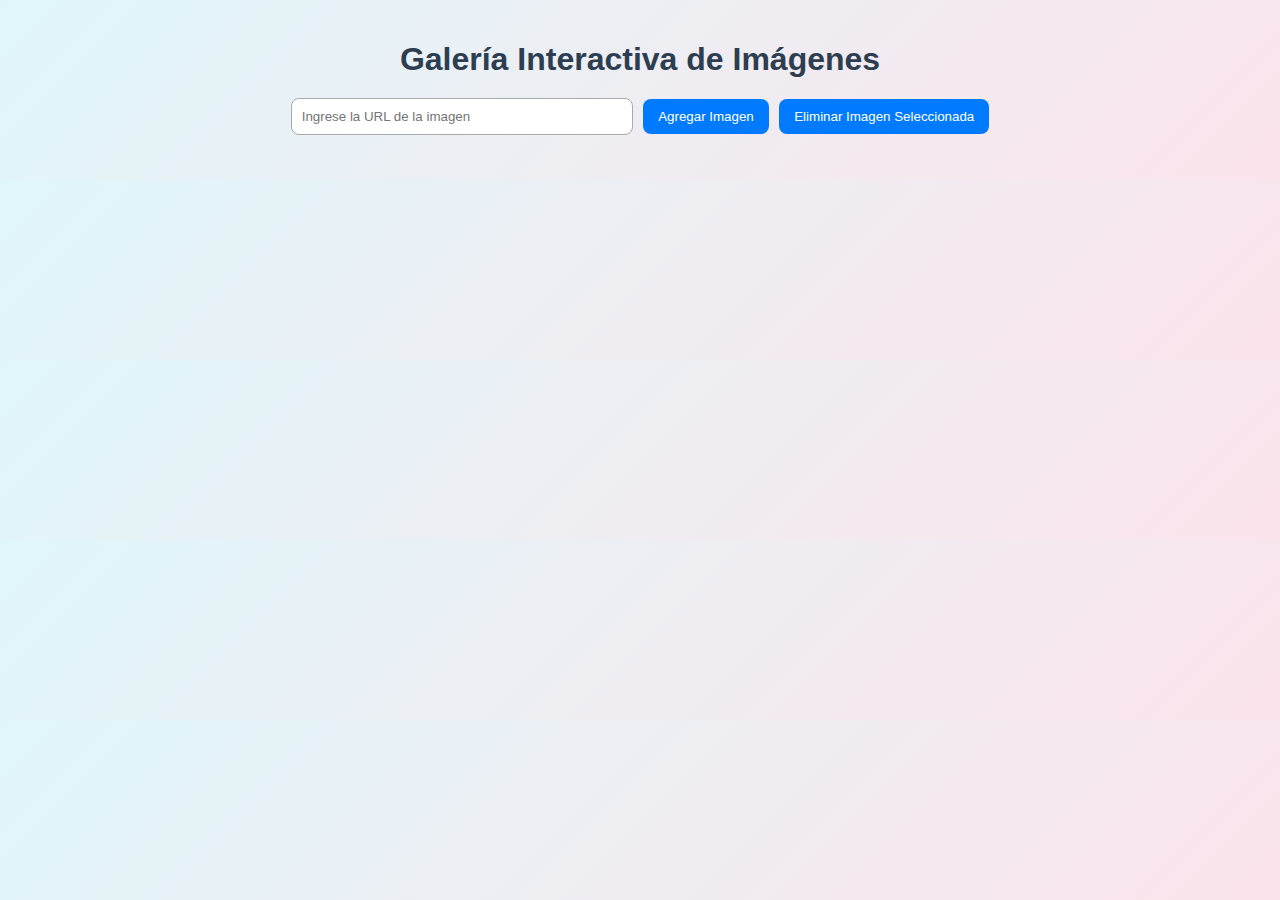
<file: index.html>
<!DOCTYPE html>
<html lang="es">
<head>
    <meta charset="UTF-8">
    <title>Galería Interactiva - JavaScript</title>
    <link rel="stylesheet" href="styles.css">
</head>
<body>

    <h1>Galería Interactiva de Imágenes</h1>

    <div class="controls">
        <input 
            type="url" 
            id="imageUrl" 
            placeholder="Ingrese la URL de la imagen"
        >
        <button id="addImage">Agregar Imagen</button>
        <button id="deleteImage">Eliminar Imagen Seleccionada</button>
    </div>

    <div id="gallery" class="gallery"></div>

    <script src="script.js"></script>
</body>
</html>
</file>
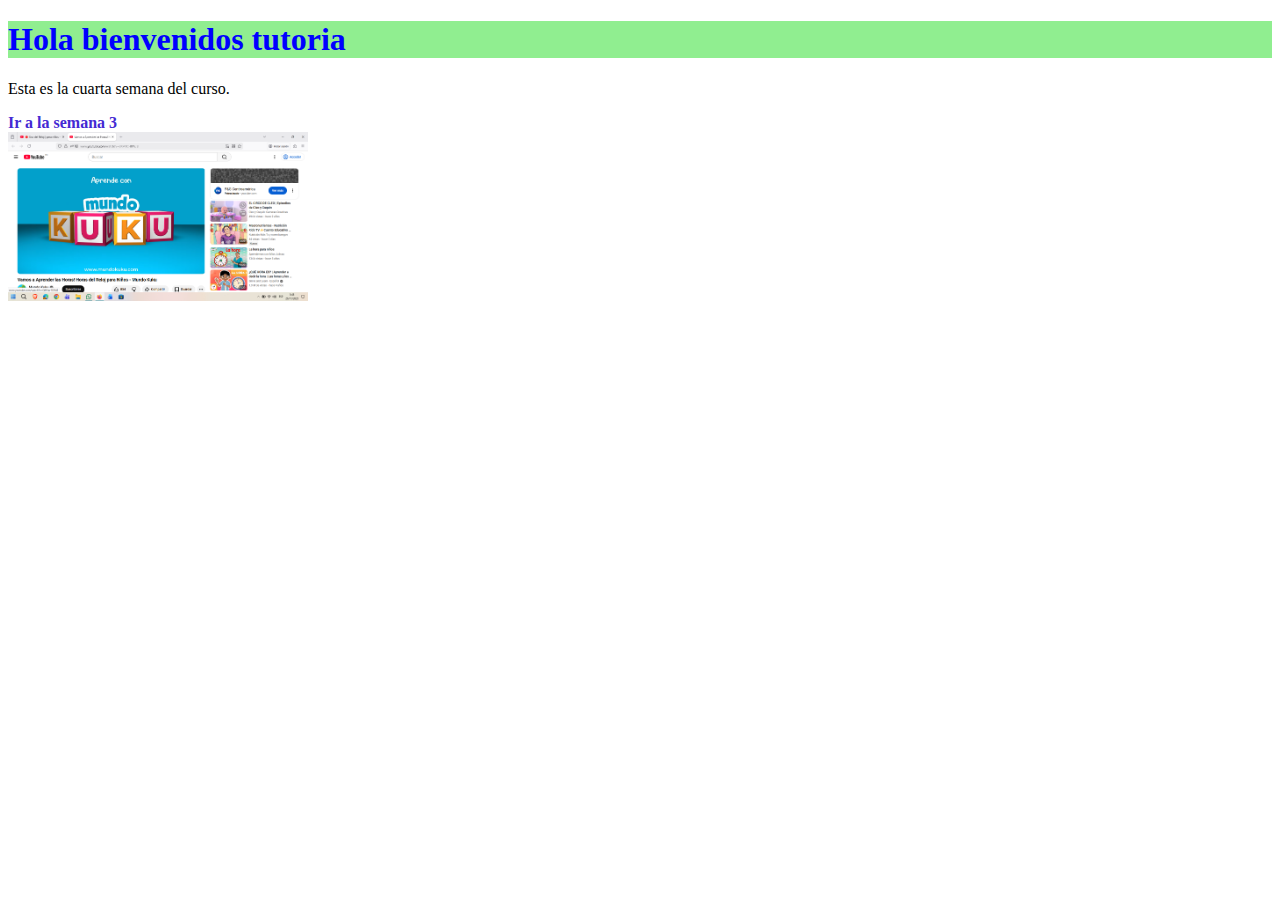
<file: SEMANA 4/index.html>
<!DOCTYPE html>
<html lang="en">
<head>
    <meta charset="UTF-8">
    <meta name="viewport" content="width=device-width, initial-scale=1.0">
    <title>Document</title>
    <link rel="stylesheet" href="stilos/style.css">
</head>
<body>
    <h1>Hola bienvenidos  tutoria </h1>
    <p>Esta es la cuarta semana del curso.</p>

    <nav>
        <a href="../SEMANA%203/index.html">Ir a la semana 3</a>

    </nav>
    <img width="300" src="imagen/Captura de pantalla (1).png" alt="Imagen">
</body>
</html>
</file>
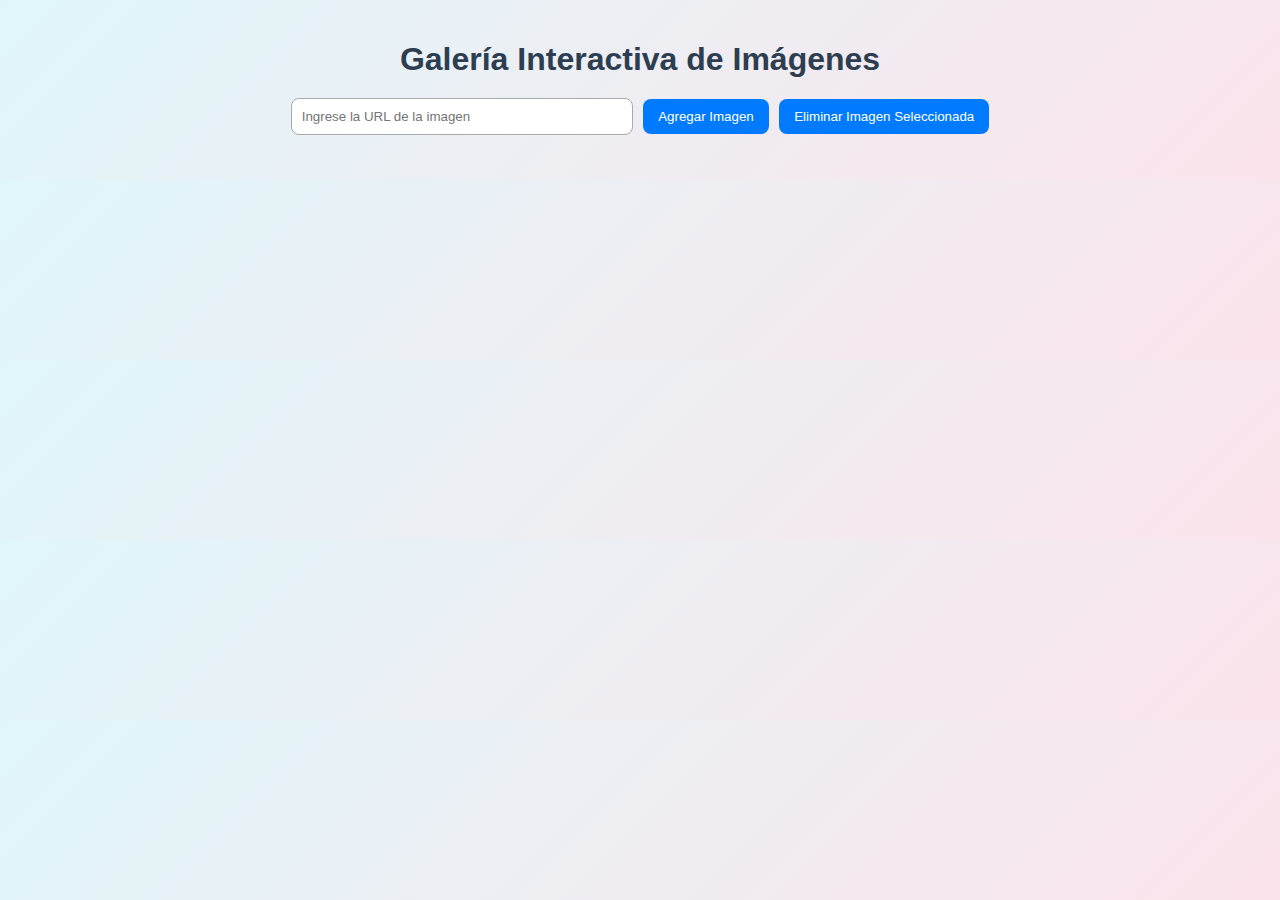
<file: SEMANA 5/index.html>
<!DOCTYPE html>
<html lang="es">
<head>
    <meta charset="UTF-8">
    <title>Galería Interactiva - JavaScript</title>
    <link rel="stylesheet" href="styles.css">
</head>
<body>

    <h1>Galería Interactiva de Imágenes</h1>

    <div class="controls">
        <input 
            type="url" 
            id="imageUrl" 
            placeholder="Ingrese la URL de la imagen"
        >
        <button id="addImage">Agregar Imagen</button>
        <button id="deleteImage">Eliminar Imagen Seleccionada</button>
    </div>

    <div id="gallery" class="gallery"></div>

    <script src="script.js"></script>
</body>
</html>
</file>
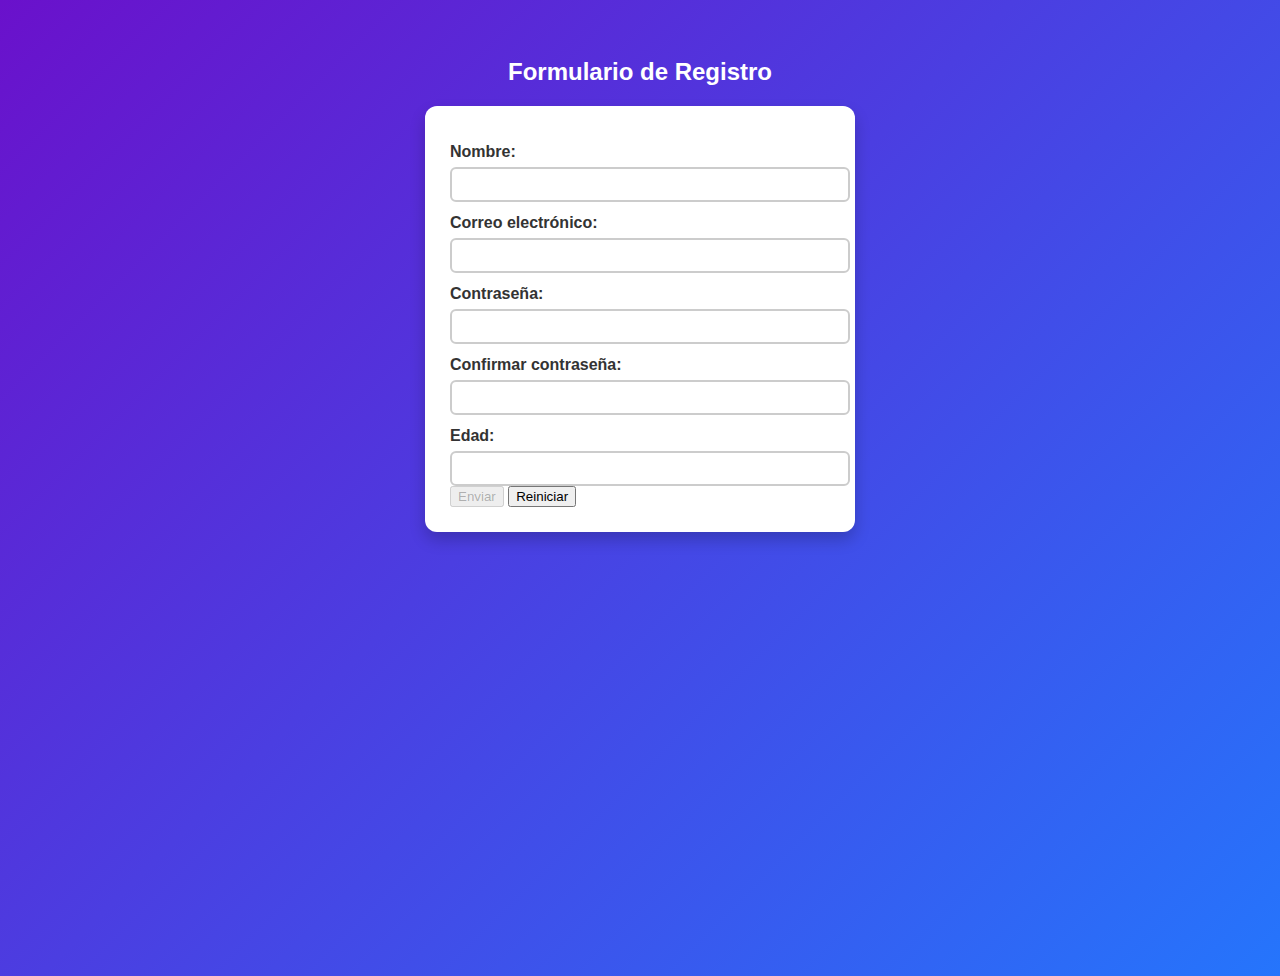
<file: SEMANA 6/index.html>
<!DOCTYPE html>
<html lang="es">
<head>
    <meta charset="UTF-8">
    <title>Formulario con Validaciones Dinámicas</title>

    <!-- Enlace al archivo de estilos -->
    <link rel="stylesheet" href="styles.css">
</head>
<body>

    <h2>Formulario de Registro</h2>

    <form id="formulario">

        <!-- Campo Nombre -->
        <label>Nombre:</label>
        <input type="text" id="nombre">
        <small class="error" id="errorNombre"></small>

        <!-- Campo Correo -->
        <label>Correo electrónico:</label>
        <input type="email" id="correo">
        <small class="error" id="errorCorreo"></small>

        <!-- Campo Contraseña -->
        <label>Contraseña:</label>
        <input type="password" id="password">
        <small class="error" id="errorPassword"></small>

        <!-- Confirmar Contraseña -->
        <label>Confirmar contraseña:</label>
        <input type="password" id="confirmPassword">
        <small class="error" id="errorConfirmPassword"></small>

        <!-- Campo Edad -->
        <label>Edad:</label>
        <input type="number" id="edad">
        <small class="error" id="errorEdad"></small>

        <!-- Botones -->
        <button type="submit" id="btnEnviar" disabled>Enviar</button>
        <button type="reset">Reiniciar</button>

    </form>

    <!-- Enlace al archivo JavaScript -->
    <script src="script.js"></script>
</body>
</html>
</file>
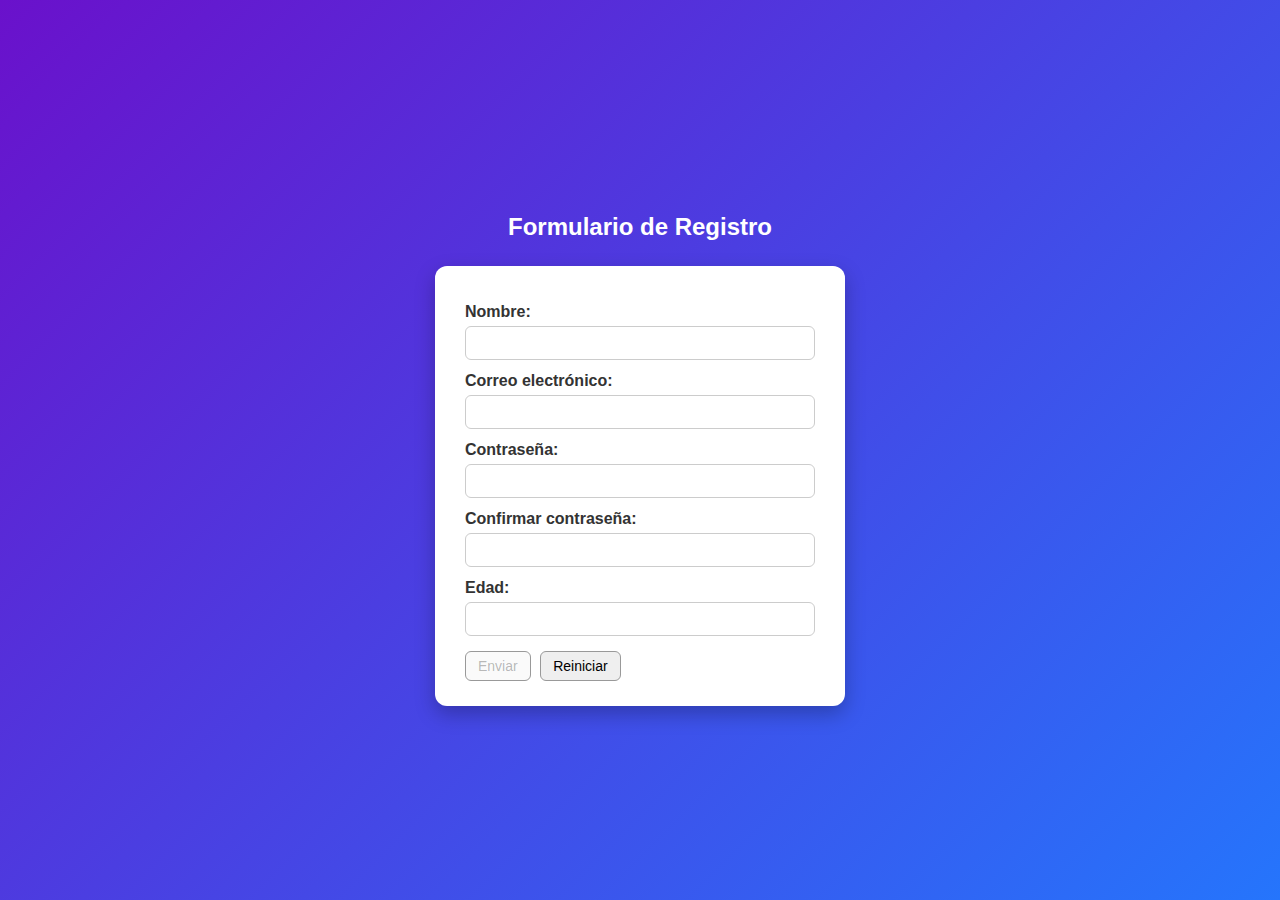
<file: semana6-formulario-js/index.html>
<!DOCTYPE html>
<html lang="es">
<head>
    <meta charset="UTF-8">
    <title>Formulario con Validaciones Dinámicas</title>

    <!-- Enlace al archivo CSS para los estilos del formulario -->
    <link rel="stylesheet" href="styles.css">
</head>
<body>

<!-- Contenedor general para colocar el título arriba y el formulario debajo -->
<div class="contenedor">

    <!-- Título del formulario con fondo de color -->
    <h2>Formulario de Registro</h2>

    <!-- Formulario principal -->
    <form id="formulario">

        <!-- Campo Nombre (obligatorio, mínimo 3 caracteres) -->
        <label>Nombre:</label>
        <input type="text" id="nombre">
        <!-- Mensaje de error dinámico -->
        <small class="error" id="errorNombre"></small>

        <!-- Campo Correo electrónico (validación con expresión regular) -->
        <label>Correo electrónico:</label>
        <input type="email" id="correo">
        <small class="error" id="errorCorreo"></small>

        <!-- Campo Contraseña (mínimo 8 caracteres, número y carácter especial) -->
        <label>Contraseña:</label>
        <input type="password" id="password">
        <small class="error" id="errorPassword"></small>

        <!-- Confirmación de contraseña (debe coincidir con la anterior) -->
        <label>Confirmar contraseña:</label>
        <input type="password" id="confirmar">
        <small class="error" id="errorConfirmar"></small>

        <!-- Campo Edad (mayor o igual a 18 años) -->
        <label>Edad:</label>
        <input type="number" id="edad">
        <small class="error" id="errorEdad"></small>

        <!-- Botones del formulario -->
        <div class="botones">
            <!-- Botón enviar deshabilitado hasta que todo sea válido -->
            <button type="submit" id="enviar" disabled>Enviar</button>
            <!-- Botón para reiniciar el formulario -->
            <button type="reset">Reiniciar</button>
        </div>
    </form>
</div>

<!-- Enlace al archivo JavaScript -->
<script src="script.js"></script>

</body>
</html>
</file>
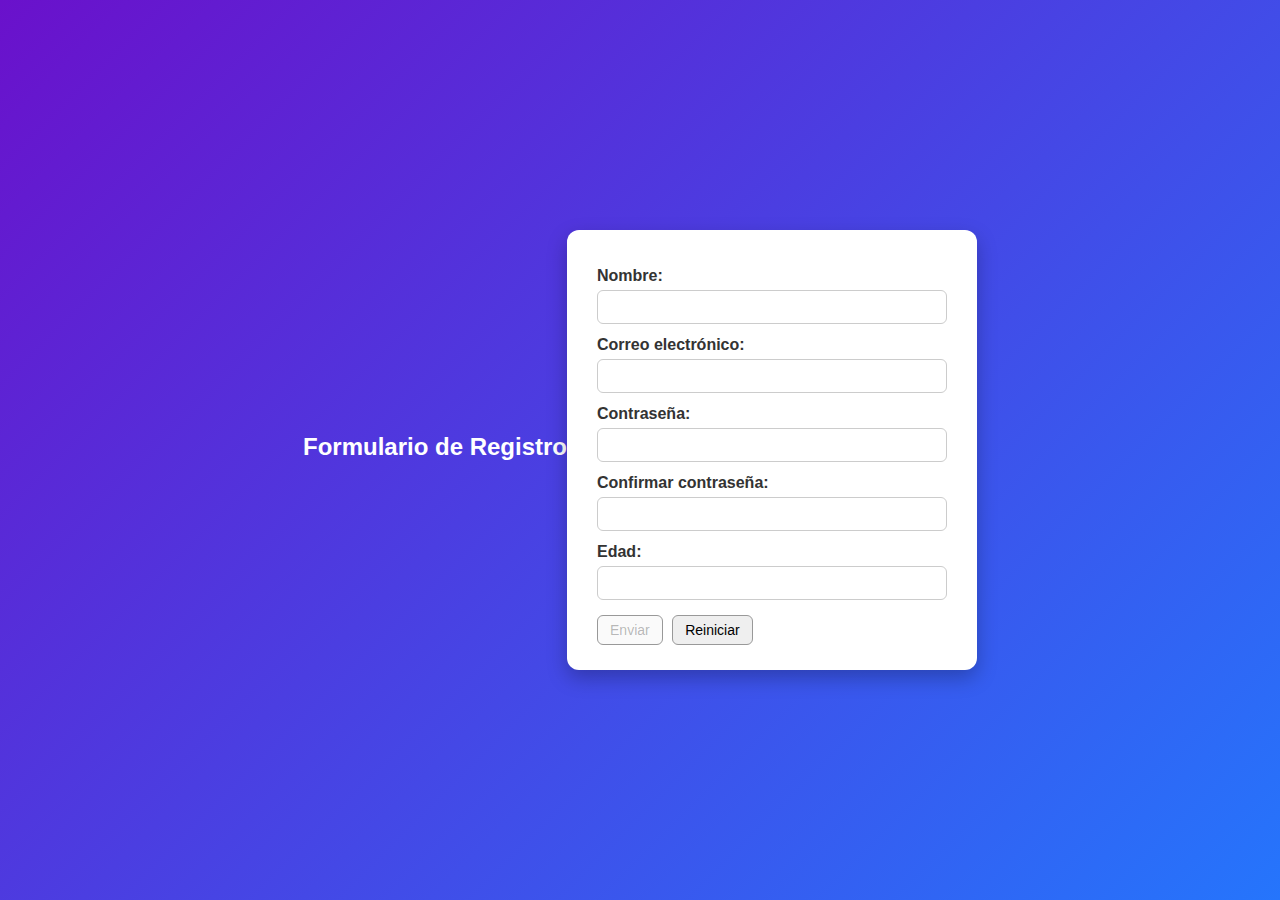
<file: SEMANA6/index.html>
<!DOCTYPE html>
<html lang="es">
<head>
    <meta charset="UTF-8">
    <title>Formulario con Validaciones Dinámicas</title>

    <!-- Enlace al archivo de estilos -->
    <link rel="stylesheet" href="styles.css">
</head>
<body>

    <h2>Formulario de Registro</h2>

    <form id="formulario">

        <!-- Campo Nombre -->
        <label>Nombre:</label>
        <input type="text" id="nombre">
        <small class="error" id="errorNombre"></small>

        <!-- Campo Correo -->
        <label>Correo electrónico:</label>
        <input type="email" id="correo">
        <small class="error" id="errorCorreo"></small>

        <!-- Campo Contraseña -->
        <label>Contraseña:</label>
        <input type="password" id="password">
        <small class="error" id="errorPassword"></small>

        <!-- Confirmar Contraseña -->
        <label>Confirmar contraseña:</label>
        <input type="password" id="confirmPassword">
        <small class="error" id="errorConfirmPassword"></small>

        <!-- Campo Edad -->
        <label>Edad:</label>
        <input type="number" id="edad">
        <small class="error" id="errorEdad"></small>

        <!-- Botones -->
        <button type="submit" id="btnEnviar" disabled>Enviar</button>
        <button type="reset">Reiniciar</button>

    </form>

    <!-- Enlace al archivo JavaScript -->
    <script src="script.js"></script>
</body>
</html>

<!-- Actualización Semana 6 -->
</file>
<file: styles.css>
body {
    font-family: 'Segoe UI', Tahoma, sans-serif;
    background: linear-gradient(135deg, #e0f7fa, #fce4ec);
    text-align: center;
    margin: 0;
    padding: 20px;
}

h1 {
    color: #2c3e50;
    margin-bottom: 20px;
}

.controls {
    margin-bottom: 25px;
}

input[type="url"] {
    width: 320px;
    padding: 10px;
    border-radius: 8px;
    border: 1px solid #aaa;
    outline: none;
}

button {
    padding: 10px 15px;
    margin-left: 6px;
    border: none;
    border-radius: 8px;
    background-color: #007bff;
    color: white;
    cursor: pointer;
    transition: background-color 0.3s, transform 0.2s;
}

button:hover {
    background-color: #0056b3;
    transform: scale(1.05);
}

.gallery {
    display: grid;
    grid-template-columns: repeat(auto-fill, minmax(160px, 1fr));
    gap: 20px;
    max-width: 950px;
    margin: auto;
}

.gallery img {
    width: 100%;
    height: 160px;
    object-fit: cover;
    border-radius: 12px;
    cursor: pointer;
    opacity: 0;
    animation: fadeIn 0.6s forwards;
    transition: transform 0.3s, box-shadow 0.3s;
}

.gallery img:hover {
    transform: scale(1.08);
}

.selected {
    box-shadow: 0 0 0 4px #ff4081, 0 0 15px rgba(255, 64, 129, 0.8);
}

/* Animación */
@keyframes fadeIn {
    from {
        opacity: 0;
        transform: scale(0.9);
    }
    to {
        opacity: 1;
        transform: scale(1);
    }
}
</file>
<file: SEMANA 4/stilos/style.css>
h1 {
    color: blue;
    background-color: lightgreen;
}

nav a {
    color: rgb(68, 42, 211);
    text-decoration: none;
    font-weight: bold;
}
</file>
<file: SEMANA 5/styles.css>
body {
    font-family: 'Segoe UI', Tahoma, sans-serif;
    background: linear-gradient(135deg, #e0f7fa, #fce4ec);
    text-align: center;
    margin: 0;
    padding: 20px;
}

h1 {
    color: #2c3e50;
    margin-bottom: 20px;
}

.controls {
    margin-bottom: 25px;
}

input[type="url"] {
    width: 320px;
    padding: 10px;
    border-radius: 8px;
    border: 1px solid #aaa;
    outline: none;
}

button {
    padding: 10px 15px;
    margin-left: 6px;
    border: none;
    border-radius: 8px;
    background-color: #007bff;
    color: white;
    cursor: pointer;
    transition: background-color 0.3s, transform 0.2s;
}

button:hover {
    background-color: #0056b3;
    transform: scale(1.05);
}

.gallery {
    display: grid;
    grid-template-columns: repeat(auto-fill, minmax(160px, 1fr));
    gap: 20px;
    max-width: 950px;
    margin: auto;
}

.gallery img {
    width: 100%;
    height: 160px;
    object-fit: cover;
    border-radius: 12px;
    cursor: pointer;
    opacity: 0;
    animation: fadeIn 0.6s forwards;
    transition: transform 0.3s, box-shadow 0.3s;
}

.gallery img:hover {
    transform: scale(1.08);
}

.selected {
    box-shadow: 0 0 0 4px #ff4081, 0 0 15px rgba(255, 64, 129, 0.8);
}

/* Animación */
@keyframes fadeIn {
    from {
        opacity: 0;
        transform: scale(0.9);
    }
    to {
        opacity: 1;
        transform: scale(1);
    }
}
</file>
<file: SEMANA 6/styles.css>
/* Estilo general de la página */
body {
    font-family: Arial, sans-serif;
    background: linear-gradient(135deg, #6a11cb, #2575fc);
    padding: 30px;
    min-height: 100vh;
}

/* Título */
h2 {
    text-align: center;
    color: #ffffff;
    margin-bottom: 20px;
}

/* Contenedor del formulario */
form {
    background-color: #ffffff;
    padding: 25px;
    width: 380px;
    margin: auto;
    border-radius: 12px;
    box-shadow: 0 8px 16px rgba(0, 0, 0, 0.2);
}

/* Etiquetas */
label {
    display: block;
    margin-top: 12px;
    font-weight: bold;
    color: #333333;
}

/* Campos de entrada */
input {
    width: 100%;
    padding: 8px;
    margin-top: 6px;
    border-radius: 6px;
    border: 2px solid #cccccc;
    outline: none;
    transition: 0.3s;
}

/* Campo válido */
.valido {
    border-color: #2ecc71;
    background-color: #eafaf1;
}

/* Campo inválido */
.invalido {
    border-color: #e74c3c;
    background-color: #fdecea;
}

/* Mensajes de error */
.error {
    color: #e74c3c;
    font-size: 12px;
}

/* Botones */
button {
    margin
</file>
<file: semana6-formulario-js/styles.css>
/* ===== ESTILO GENERAL ===== */
body {
    font-family: Arial, sans-serif;
    background: linear-gradient(135deg, #6a11cb, #2575fc);
    min-height: 100vh;
    margin: 0;
    display: flex;
    justify-content: center;
    align-items: center;
}

/* ===== CONTENEDOR PRINCIPAL ===== */
.contenedor {
    display: flex;
    flex-direction: column;
    align-items: center;
}

/* ===== TÍTULO ===== */
h2 {
    color: #ffffff;
    margin-bottom: 25px;
}

/* ===== FORMULARIO ===== */
form {
    background-color: #ffffff;
    padding: 25px 30px;
    border-radius: 12px;
    width: 350px;
    box-shadow: 0 8px 20px rgba(0, 0, 0, 0.25);
}

/* ===== ETIQUETAS ===== */
label {
    display: block;
    margin-top: 12px;
    margin-bottom: 5px;
    font-weight: bold;
    color: #333333;
}

/* ===== CAMPOS ===== */
input {
    width: 100%;
    padding: 8px 10px;
    border-radius: 6px;
    border: 1px solid #cccccc;
    outline: none;
    font-size: 14px;
    box-sizing: border-box;
}

/* ===== FOCO ===== */
input:focus {
    border-color: #2575fc;
}

/* ===== BOTONES ===== */
button {
    margin-top: 15px;
    padding: 6px 12px;
    font-size: 14px;
    border-radius: 6px;
    border: 1px solid #999999;
    cursor: pointer;
}

/* ===== BOTÓN REINICIAR ===== */
button[type="reset"] {
    margin-left: 5px;
}

/* ===== CAMPOS VÁLIDOS ===== */
input.valido {
    border: 2px solid #2ecc71;
    background-color: #eafff1;
}

/* ===== CAMPOS INVÁLIDOS ===== */
input.invalido {
    border: 2px solid #e74c3c;
    background-color: #ffecec;
}

/* ===== MENSAJES DE ERROR ===== */
.error {
    color: #e74c3c;
    font-size: 12px;
}
</file>
<file: SEMANA6/styles.css>
/* ===== ESTILO GENERAL ===== */
body {
    font-family: Arial, sans-serif;
    background: linear-gradient(135deg, #6a11cb, #2575fc);
    min-height: 100vh;
    margin: 0;
    display: flex;
    justify-content: center;
    align-items: center;
}

/* ===== CONTENEDOR PRINCIPAL ===== */
.contenedor {
    display: flex;
    flex-direction: column;
    align-items: center;
}

/* ===== TÍTULO ===== */
h2 {
    color: #ffffff;
    margin-bottom: 25px;
}

/* ===== FORMULARIO ===== */
form {
    background-color: #ffffff;
    padding: 25px 30px;
    border-radius: 12px;
    width: 350px;
    box-shadow: 0 8px 20px rgba(0, 0, 0, 0.25);
}

/* ===== ETIQUETAS ===== */
label {
    display: block;
    margin-top: 12px;
    margin-bottom: 5px;
    font-weight: bold;
    color: #333333;
}

/* ===== CAMPOS ===== */
input {
    width: 100%;
    padding: 8px 10px;
    border-radius: 6px;
    border: 1px solid #cccccc;
    outline: none;
    font-size: 14px;
    box-sizing: border-box;
}

/* ===== FOCO ===== */
input:focus {
    border-color: #2575fc;
}

/* ===== BOTONES ===== */
button {
    margin-top: 15px;
    padding: 6px 12px;
    font-size: 14px;
    border-radius: 6px;
    border: 1px solid #999999;
    cursor: pointer;
}

/* ===== BOTÓN REINICIAR ===== */
button[type="reset"] {
    margin-left: 5px;
}

/* ===== CAMPOS VÁLIDOS ===== */
input.valido {
    border: 2px solid #2ecc71;
    background-color: #eafff1;
}

/* ===== CAMPOS INVÁLIDOS ===== */
input.invalido {
    border: 2px solid #e74c3c;
    background-color: #ffecec;
}

/* ===== MENSAJES DE ERROR ===== */
.error {
    color: #e74c3c;
    font-size: 12px;
}
</file>
